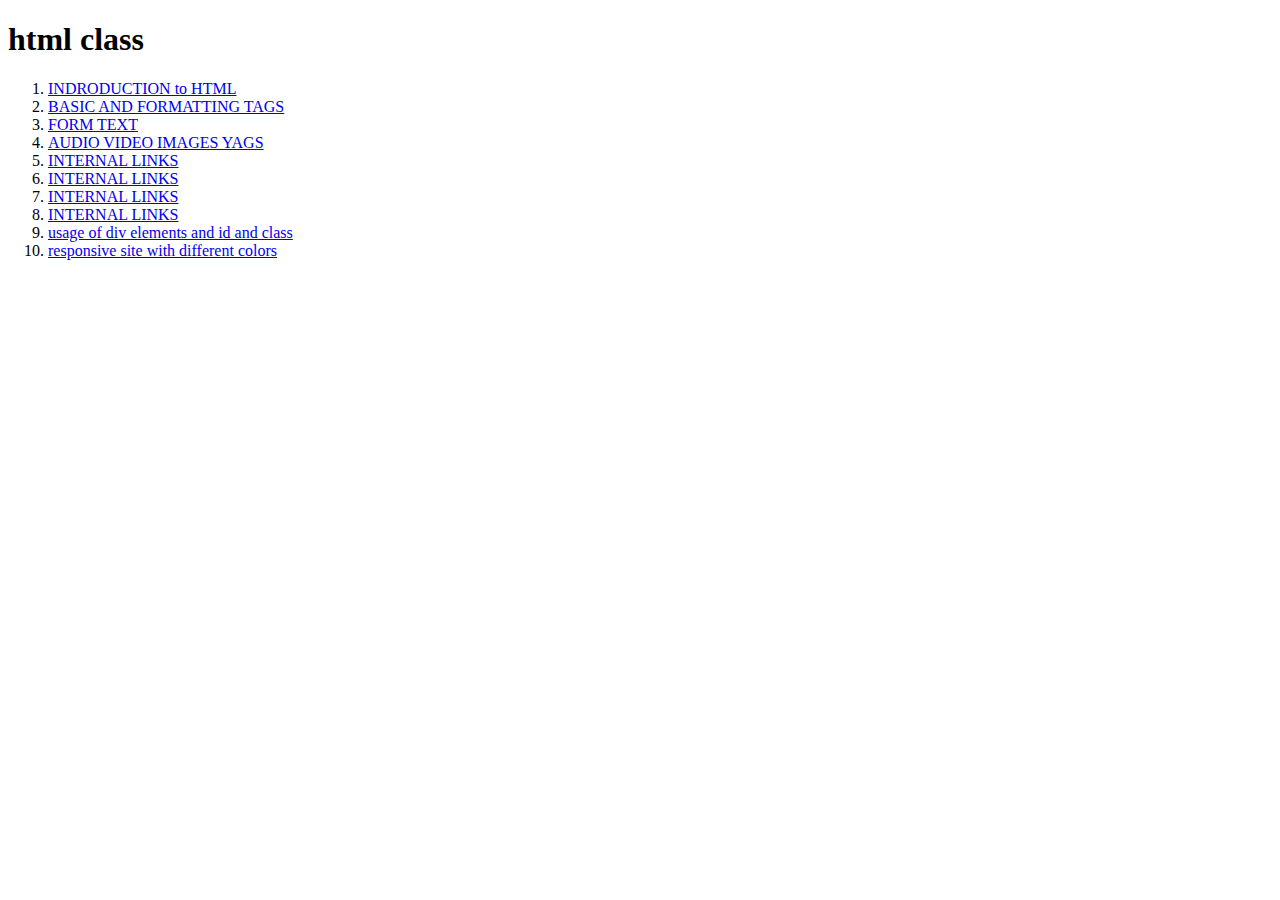
<file: index.html>
<!DOCTYPE html>
<html lang="en">

<head>
    <meta charset="UTF-8">
    <meta name="viewport" content="width=device-width, initial-scale=1.0">
    <title>KINSHUK SAXENA</title>
</head>

<body>
    <h1>html class</h1>

    <ol>
        <li><a href="index1.html">INDRODUCTION to HTML</a></li>
        <li><a href="index2.html">BASIC AND FORMATTING TAGS</a></li>
        <li><a href="index3.html">FORM TEXT</a></li>
        <li><a href="index4.html">AUDIO VIDEO IMAGES YAGS</a></li>
        <li><a href="index5.html">INTERNAL LINKS</a></li>
        <li><a href="index6.html">INTERNAL LINKS</a></li>
        <li><a href="index6.html">INTERNAL LINKS</a></li>
        <li><a href="index9.html">INTERNAL LINKS</a></li>
        <li><a href="index10.html">usage of div elements and id and class</a></li>
        <li><a href="index11.html">responsive site with different colors</a></li>
    </ol>
</body>

</html>
</file>
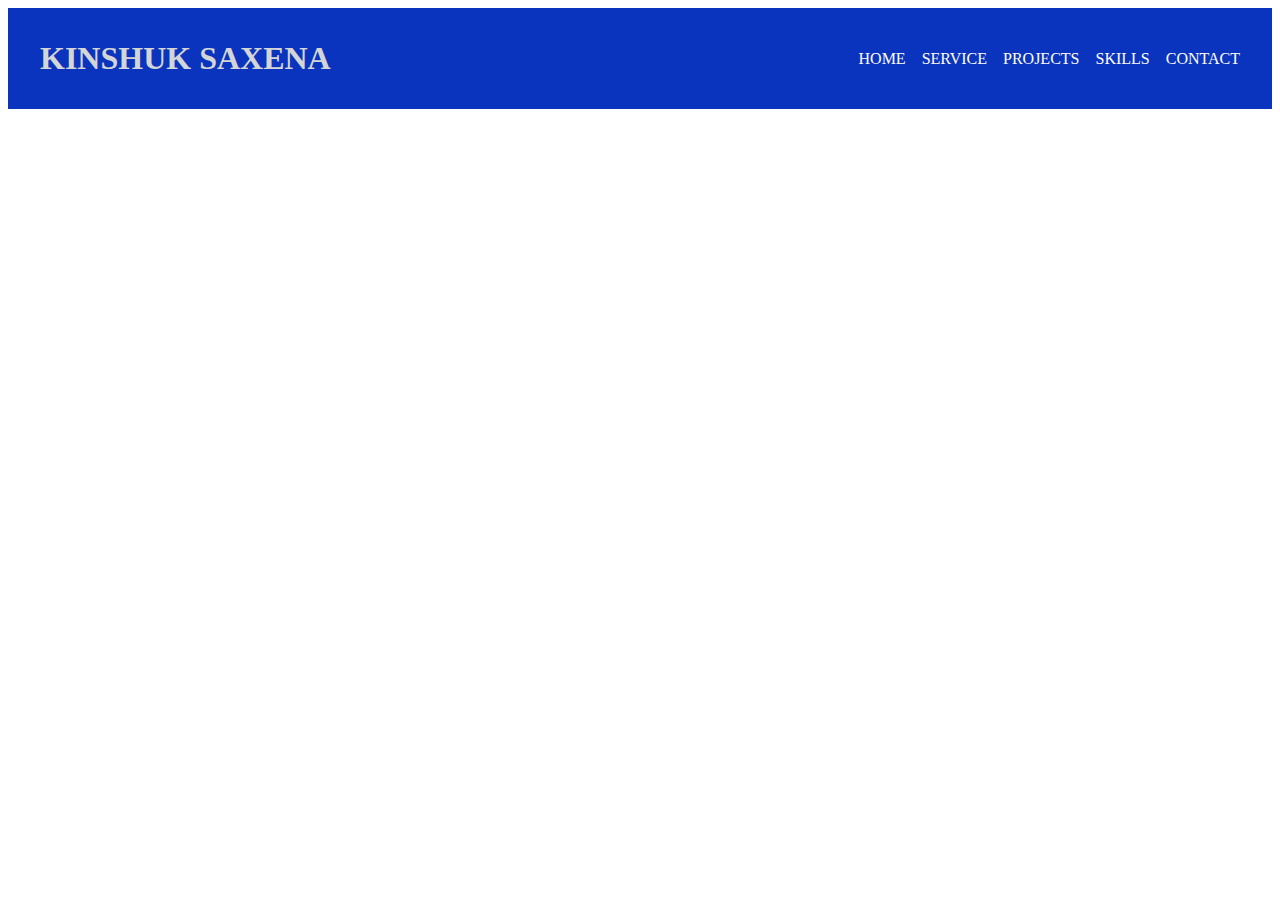
<file: portfolio/index.html>
<!DOCTYPE html>
<html lang="en">
<head>
    <link rel="stylesheet" href="style.css">
    <meta charset="UTF-8">
    <meta name="viewport" content="width=device-width, initial-scale=1.0">
    <title>portfolio</title>
</head>
<body>
    <div class="nav">
        <h1>KINSHUK SAXENA</h1>
        <ul>
            <li><a href="#HOME">HOME</a></li>
            <li><a href="#SERVICE">SERVICE</a></li>
            <li><a href="#PROJECTS">PROJECTS</a></li>
            <li><a href="#SKILLS">SKILLS</a></li>
            <li><a href="#CONTACT">CONTACT</a></li>
        </ul>
    </div>
</body>
</html>
</file>
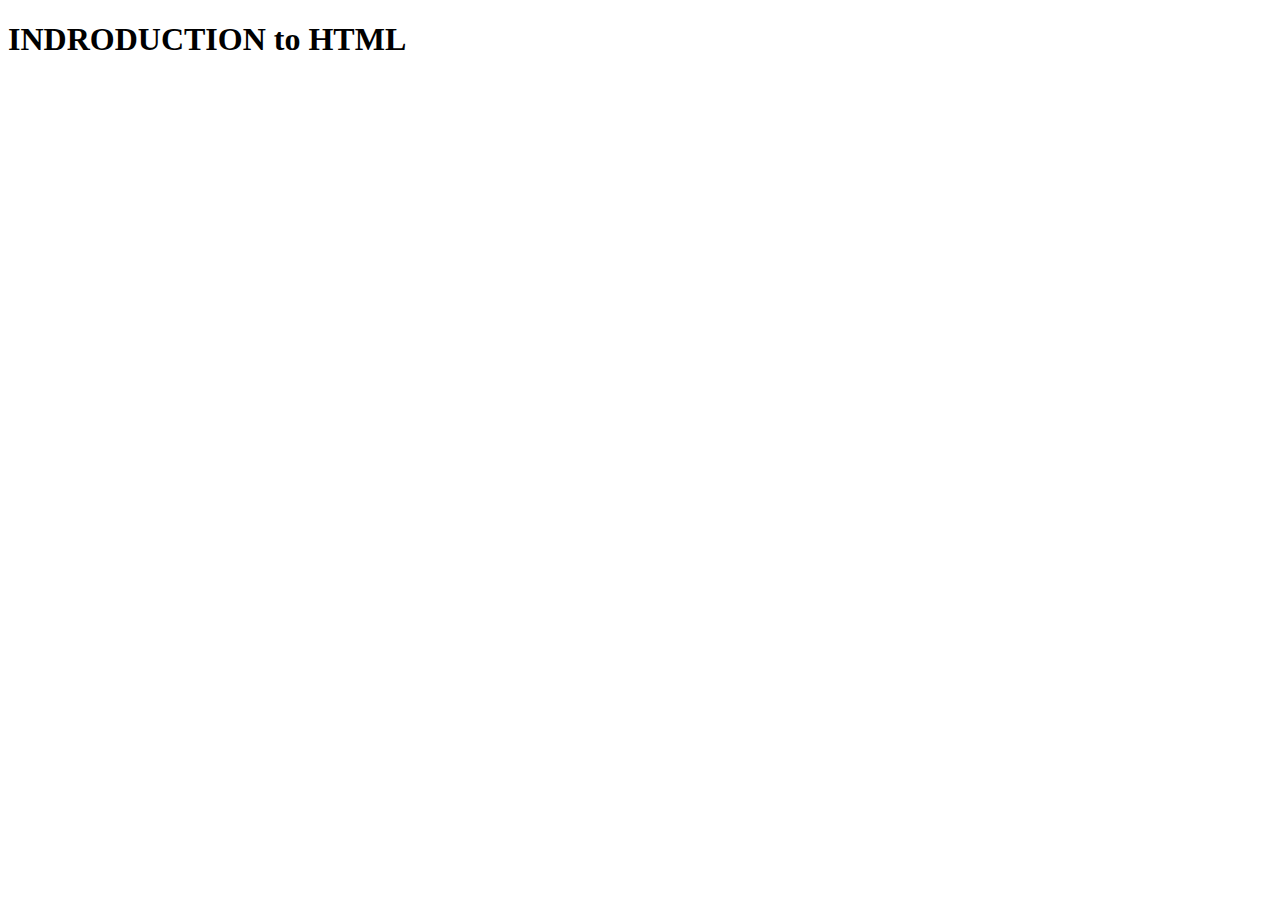
<file: index1.html>
<!DOCTYPE html>
<html lang="en">
<head>
    <meta charset="UTF-8">
    <meta name="viewport" content="width=device-width, initial-scale=1.0">
    <title>HTML1</title>
</head>
<body>
    <h1>INDRODUCTION to HTML</h1>
</body>
</html>
</file>
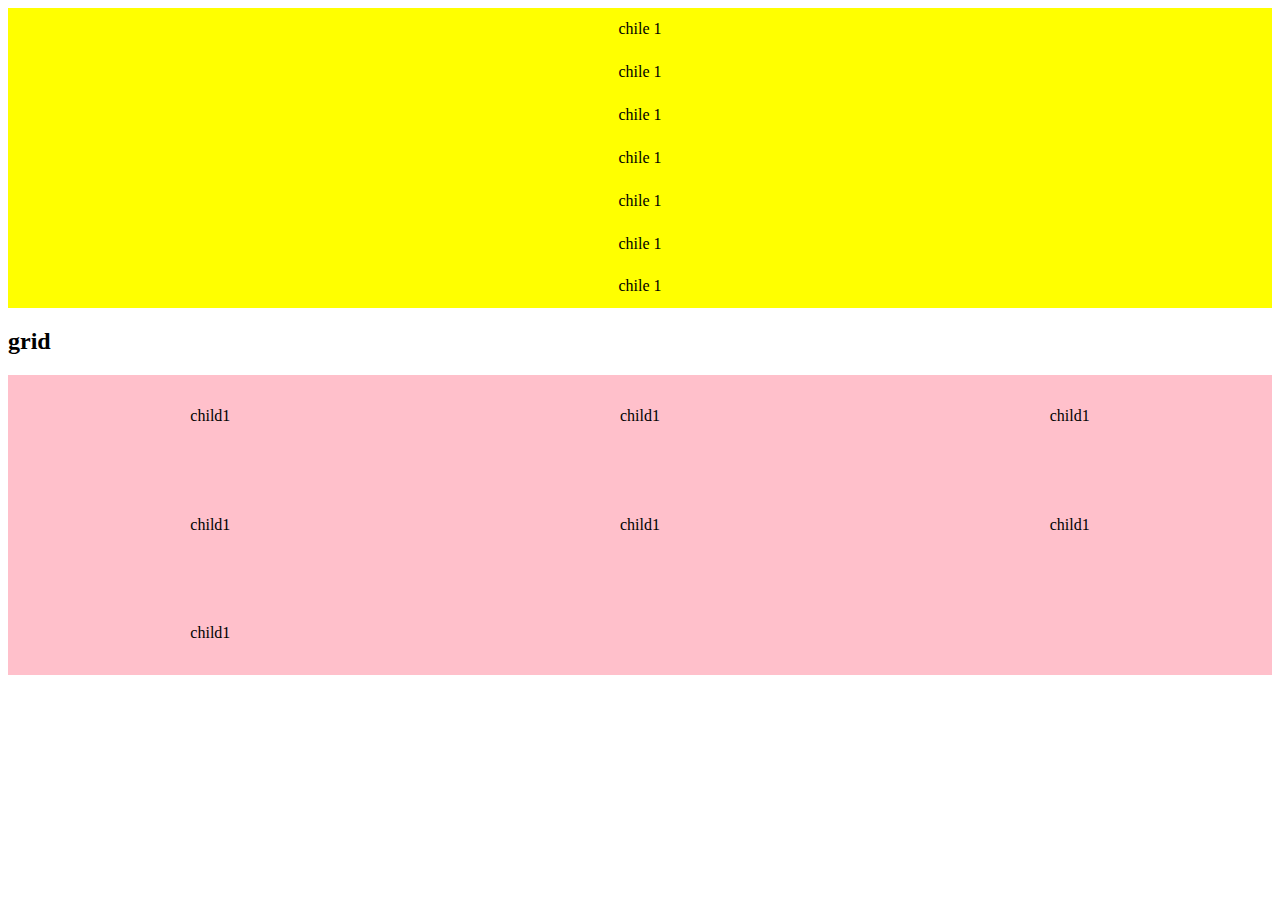
<file: index10.htm>
<!DOCTYPE html>
<html lang="en">
<head>
    <style>
        .flex
        {
            display: flex;
            justify-content: space-around;
            flex-direction: column;
            align-items: center;
            flex-wrap: wrap;
            background-color: yellow;
            height: 300px;
        }
        .grid
        {
            display: grid;
            grid-template-columns: auto auto auto;
            column-gap: 25px;
            row-gap: 25px;
            background-color: pink;
            justify-content: space-around;
            align-items: center;
            height: 300px;
        }
    </style>
    <meta charset="UTF-8">
    <meta name="viewport" content="width=device-width, initial-scale=1.0">
    <title>DIV </title>
</head>
<body>
    <div class="flex">
        <div>chile 1</div>
        <div>chile 1</div>
        <div>chile 1</div>
        <div>chile 1</div>
        <div>chile 1</div>
        <div>chile 1</div>
        <div>chile 1</div>
    </div>

    <h2>grid</h2>


    <div class="grid">
        <div>child1</div>
        <div>child1</div>
        <div>child1</div>
        <div>child1</div>
        <div>child1</div>
        <div>child1</div>
        <div>child1</div>
    </div>
</body>
</html>
</file>
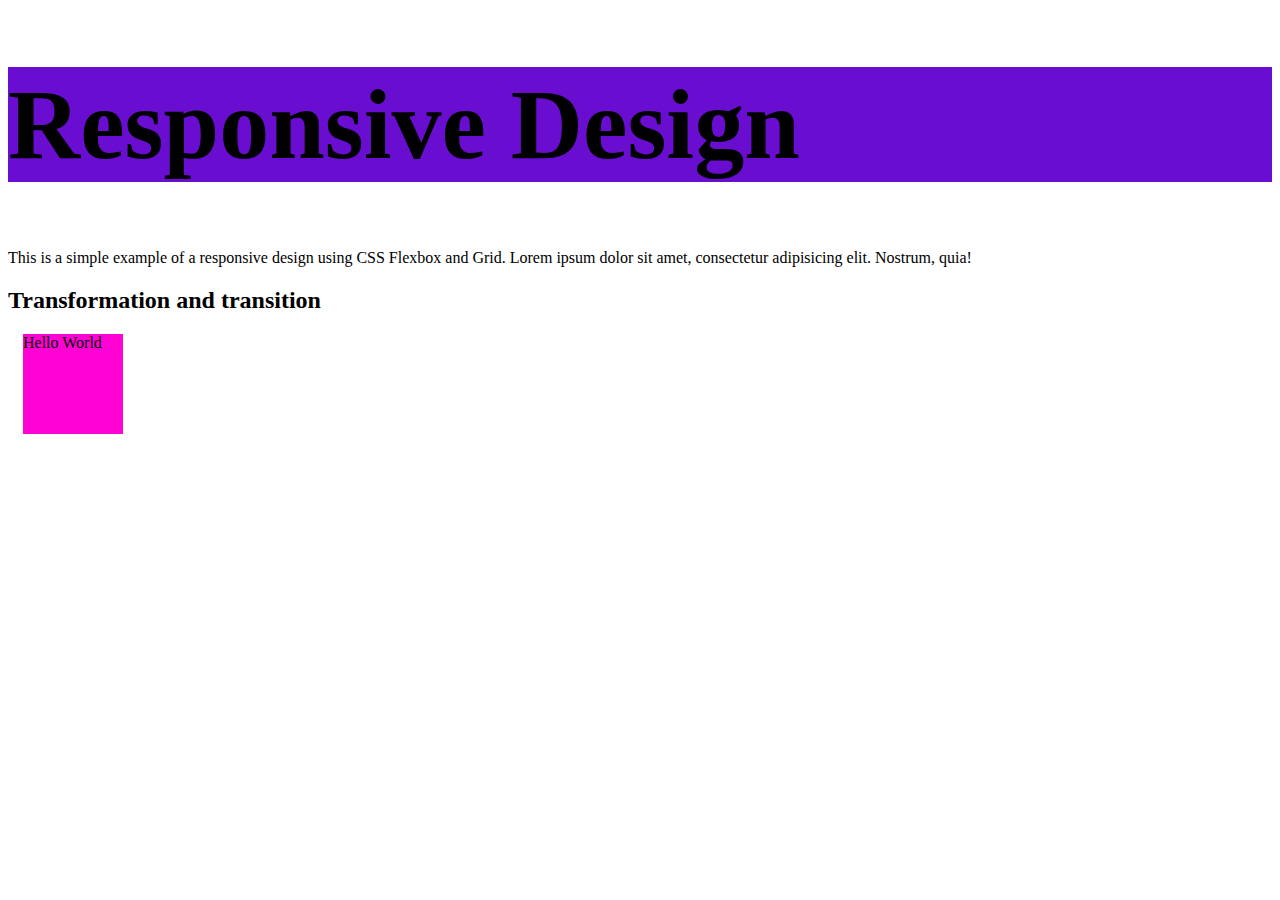
<file: index11.html>
<!DOCTYPE html>
<html lang="en">
<head>
    <style>
        @media screen and (min-width: 300px) {
            h1
            {
                font-size: 20px;
                background-color: lightblue;
            }
        }
        @media screen and (min-width: 600px) {
            h1
            {
                font-size: 80px;
                background-color: rgba(13, 26, 209, 0.164);
            }
        }
        @media screen and (min-width: 1200px) {
            h1
            {
                font-size: 100px;
                background-color: rgb(105, 14, 209);
            }
        }



        div
        {
            width: 100px;
            height: 100px;
            margin: 15px;
            background-color: rgb(255, 3, 213);
        }
        div:hover
        {
            background-color: rgb(255, 0, 0);
            /* transform: rotate(360deg); */
            transform: scale(1.2, 1.2);
            transition: all 1s ease-in-out;
        }
    </style>
    <meta charset="UTF-8">
    <meta name="viewport" content="width=device-width, initial-scale=1.0">
    <title>Responsive design</title>
</head>
<body>
    <h1>Responsive Design</h1>
    <p>This is a simple example of a responsive design using CSS Flexbox and Grid.
        Lorem ipsum dolor sit amet, consectetur adipisicing elit. Nostrum, quia!
    </p>


    <h2>Transformation and transition</h2>
    <div>Hello World</div>
</body>
</html>
</file>
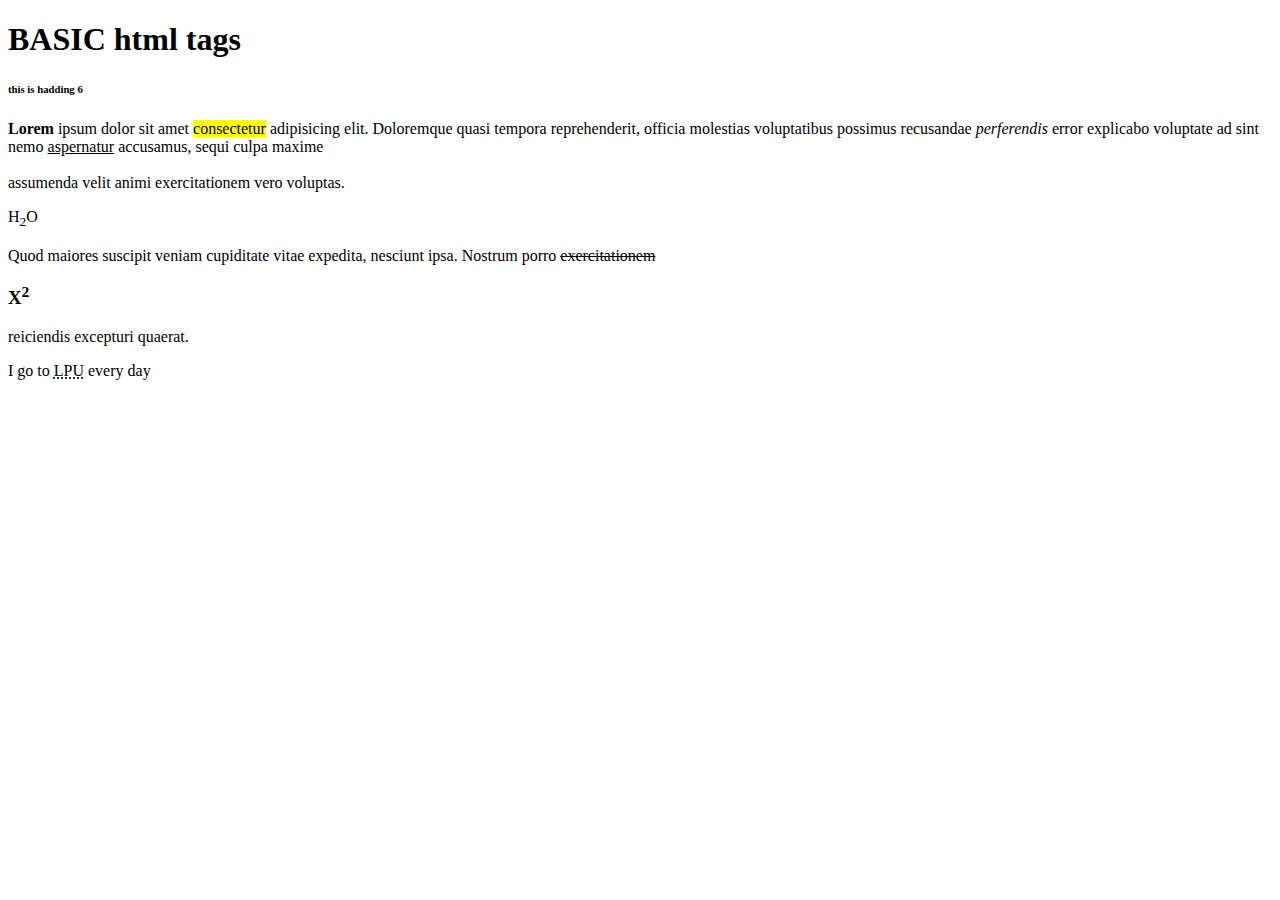
<file: index2.html>
<!DOCTYPE html>
<html lang="en">

<head>
    <meta charset="UTF-8">
    <meta name="viewport" content="width=device-width, initial-scale=1.0">
    <title>Document</title>
</head>

<body>
    <h1>BASIC html tags</h1>
    <h6>this is hadding 6</h6>
    <p>
        <strong>Lorem</strong> ipsum dolor sit amet <mark>consectetur</mark> adipisicing elit. Doloremque quasi tempora
        reprehenderit, officia molestias voluptatibus possimus recusandae <em>perferendis</em> error explicabo voluptate
        ad sint nemo <u>aspernatur</u> accusamus, sequi culpa maxime <br><br> assumenda velit animi exercitationem vero voluptas.
        <p>H<sub>2</sub>O</p>
        Quod maiores suscipit veniam cupiditate vitae expedita, nesciunt ipsa. Nostrum porro <del>exercitationem</del>
        
        <p><h3>X<sup>2</sup></h3></p>
        reiciendis excepturi quaerat.
         <p>I go to <abbr title="Lovely proffesional university">LPU</abbr> every day</p>
    </p>

</body>

</html>
</file>
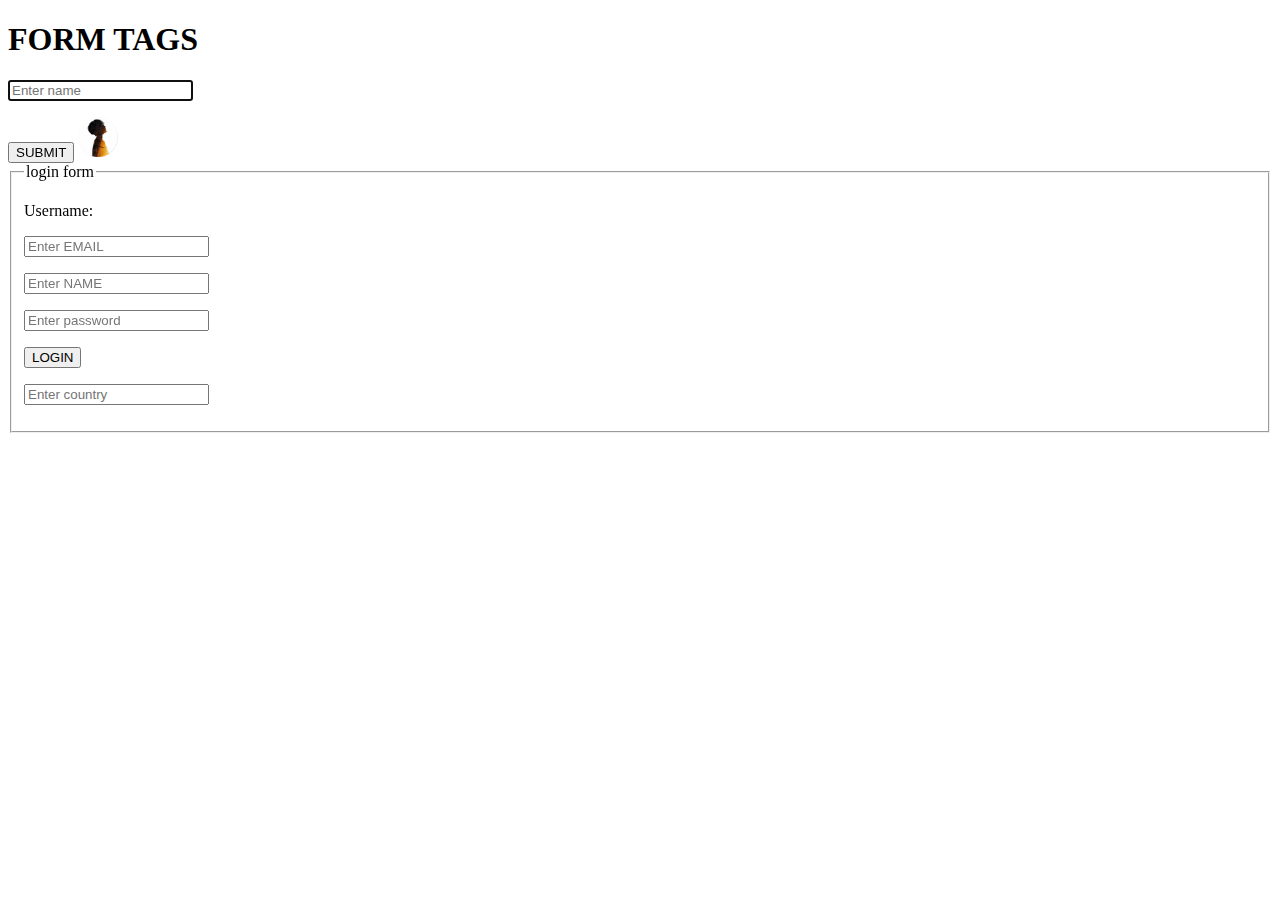
<file: index3.html>
<!DOCTYPE html>
<html lang="en">

<head>
    <meta charset="UTF-8">
    <meta name="viewport" content="width=device-width, initial-scale=1.0">
    <title>FORM TAGS</title>
</head>

<body>
    <h1>FORM TAGS</h1>
    <!-- <form action="server.jsp" method="post"> -->
    <form>
        <p>
            <input type="text" required placeholder="Enter name" autofocus>
        </p>
        <button>SUBMIT</button>
        <input type="image" src="button.png" width="40" height="40" style="object-fit: contain;">
    </form>



    <form>
        <fieldset>
            <legend>
                login form
            </legend>
            <p>
                <label for="username">Username:</label>
            <p><input type="text" name="username" required placeholder="Enter EMAIL"></p>
            <p><input type="text" name="username" required placeholder="Enter NAME"></p>
            <p><input type="text" name="username" required placeholder="Enter password"></p>

            <button>LOGIN</button>


            <p>
                <input type="list" name="country" placeholder="Enter country" list="country">
                <datalist id="country">
                    <option>INDIA</option>
                    <option>USA</option>
                    <option>UK</option>

                </datalist>
            </p>
        </fieldset>
    </form>
</body>

</html>
</file>
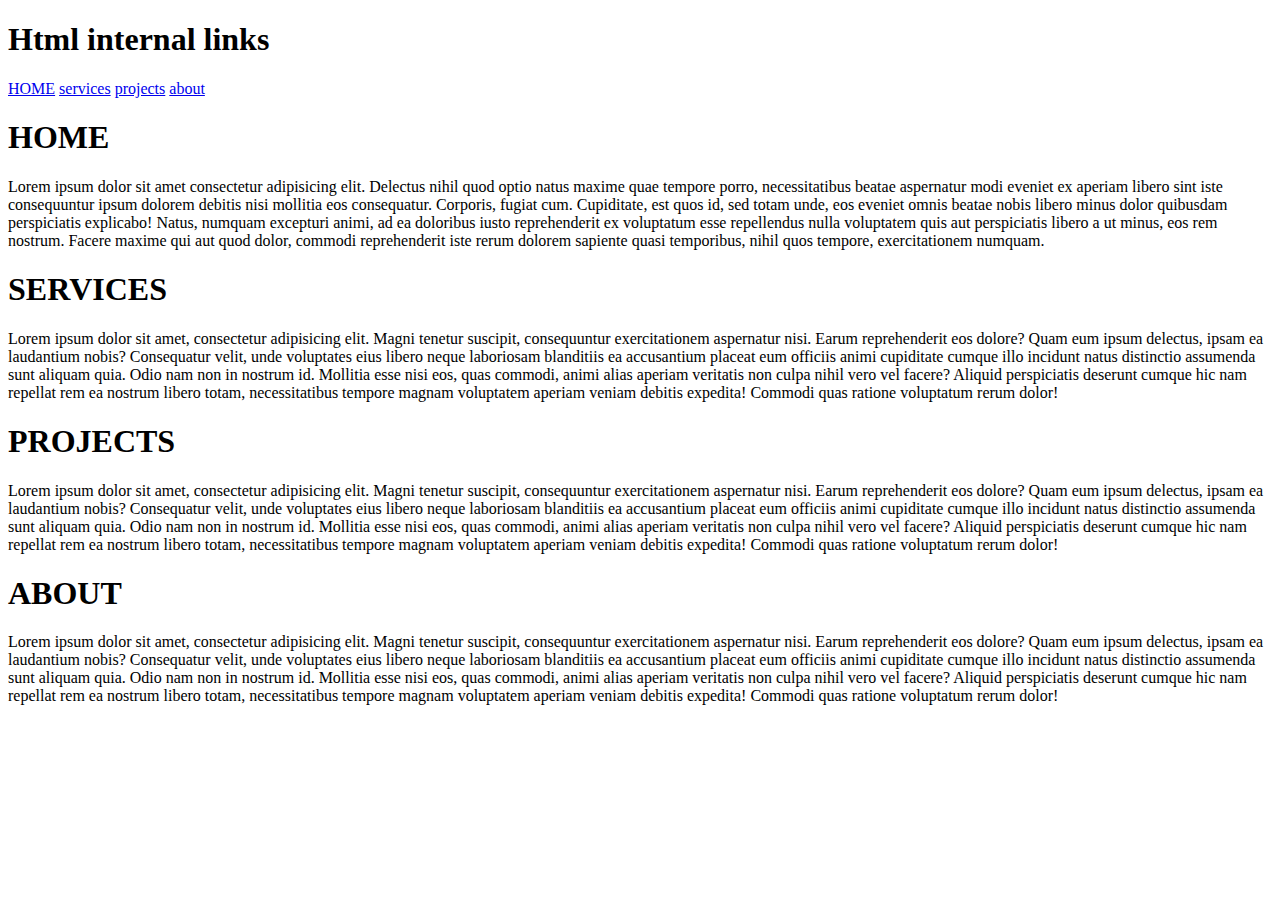
<file: index5.html>
<!DOCTYPE html>
<html lang="en">
<head>
    <meta charset="UTF-8">
    <meta name="viewport" content="width=device-width, initial-scale=1.0">
    <title>INTERNAL fieldset</title>
</head>
<body>
    <h1>Html internal links </h1>

    <a href="#home">HOME</a>
    <a href="#services">services</a>
    <a href="#projects">projects</a>
    <a href="#about">about</a>

    <section id="home">
        <h1>HOME</h1>
        Lorem ipsum dolor sit amet consectetur adipisicing elit. Delectus nihil quod optio natus maxime quae tempore porro, necessitatibus beatae aspernatur modi eveniet ex aperiam libero sint iste consequuntur ipsum dolorem debitis nisi mollitia eos consequatur. Corporis, fugiat cum. Cupiditate, est quos id, sed totam unde, eos eveniet omnis beatae nobis libero minus dolor quibusdam perspiciatis explicabo! Natus, numquam excepturi animi, ad ea doloribus iusto reprehenderit ex voluptatum esse repellendus nulla voluptatem quis aut perspiciatis libero a ut minus, eos rem nostrum. Facere maxime qui aut quod dolor, commodi reprehenderit iste rerum dolorem sapiente quasi temporibus, nihil quos tempore, exercitationem numquam.
    </section>

    <section id="services">
        <h1>SERVICES</h1>
        Lorem ipsum dolor sit amet, consectetur adipisicing elit. Magni tenetur suscipit, consequuntur exercitationem aspernatur nisi. Earum reprehenderit eos dolore? Quam eum ipsum delectus, ipsam ea laudantium nobis? Consequatur velit, unde voluptates eius libero neque laboriosam blanditiis ea accusantium placeat eum officiis animi cupiditate cumque illo incidunt natus distinctio assumenda sunt aliquam quia. Odio nam non in nostrum id. Mollitia esse nisi eos, quas commodi, animi alias aperiam veritatis non culpa nihil vero vel facere? Aliquid perspiciatis deserunt cumque hic nam repellat rem ea nostrum libero totam, necessitatibus tempore magnam voluptatem aperiam veniam debitis expedita! Commodi quas ratione voluptatum rerum dolor!
    </section>
    <section id="projects">
        <h1>PROJECTS</h1>
        Lorem ipsum dolor sit amet, consectetur adipisicing elit. Magni tenetur suscipit, consequuntur exercitationem aspernatur nisi. Earum reprehenderit eos dolore? Quam eum ipsum delectus, ipsam ea laudantium nobis? Consequatur velit, unde voluptates eius libero neque laboriosam blanditiis ea accusantium placeat eum officiis animi cupiditate cumque illo incidunt natus distinctio assumenda sunt aliquam quia. Odio nam non in nostrum id. Mollitia esse nisi eos, quas commodi, animi alias aperiam veritatis non culpa nihil vero vel facere? Aliquid perspiciatis deserunt cumque hic nam repellat rem ea nostrum libero totam, necessitatibus tempore magnam voluptatem aperiam veniam debitis expedita! Commodi quas ratione voluptatum rerum dolor!
    </section>
    <section id="about">
        <h1>ABOUT</h1>
        Lorem ipsum dolor sit amet, consectetur adipisicing elit. Magni tenetur suscipit, consequuntur exercitationem aspernatur nisi. Earum reprehenderit eos dolore? Quam eum ipsum delectus, ipsam ea laudantium nobis? Consequatur velit, unde voluptates eius libero neque laboriosam blanditiis ea accusantium placeat eum officiis animi cupiditate cumque illo incidunt natus distinctio assumenda sunt aliquam quia. Odio nam non in nostrum id. Mollitia esse nisi eos, quas commodi, animi alias aperiam veritatis non culpa nihil vero vel facere? Aliquid perspiciatis deserunt cumque hic nam repellat rem ea nostrum libero totam, necessitatibus tempore magnam voluptatem aperiam veniam debitis expedita! Commodi quas ratione voluptatum rerum dolor!
    </section>
</body>
</html>
</file>
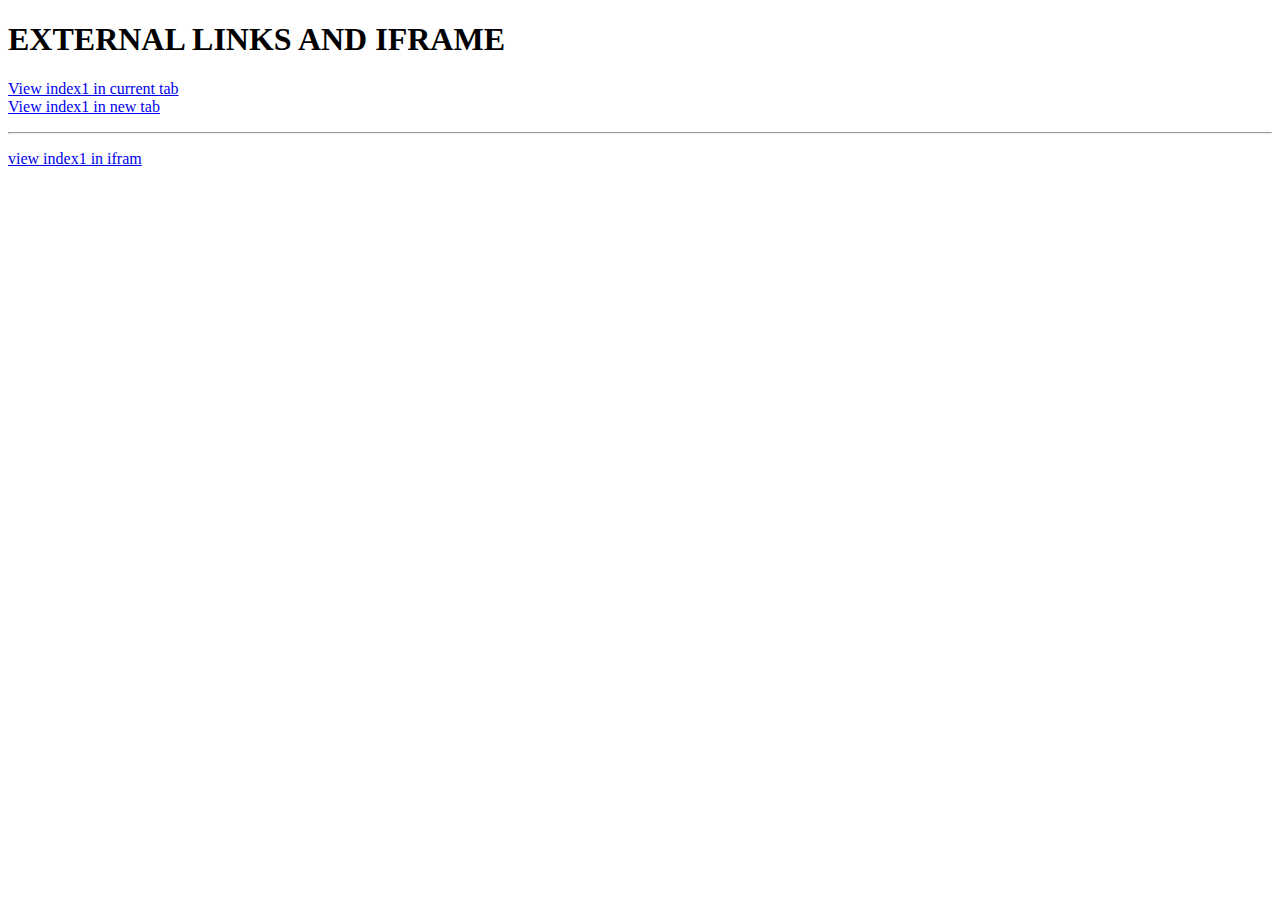
<file: index6.html>
<!DOCTYPE html>
<html lang="en">
<head>
    <meta charset="UTF-8">
    <meta name="viewport" content="width=device-width, initial-scale=1.0">
    <title>EXTERNAL LINKS AND IFRAME></title>
</head>
<body>
    <h1>EXTERNAL LINKS AND IFRAME</h1>

    <p>
        <a href="index1.html">View index1 in current tab</a><br>
        <a href="index1.html" target="_blank">View index1 in new tab</a>
    </p><hr>

    <p>
        <a href="index1.html" target="frm"> view index1 in ifram</a>
    </p>

    <iframe frameborder="0" name="frm">
        Your browser does not support iframes.
    </iframe>
</body>
</html>
</file>
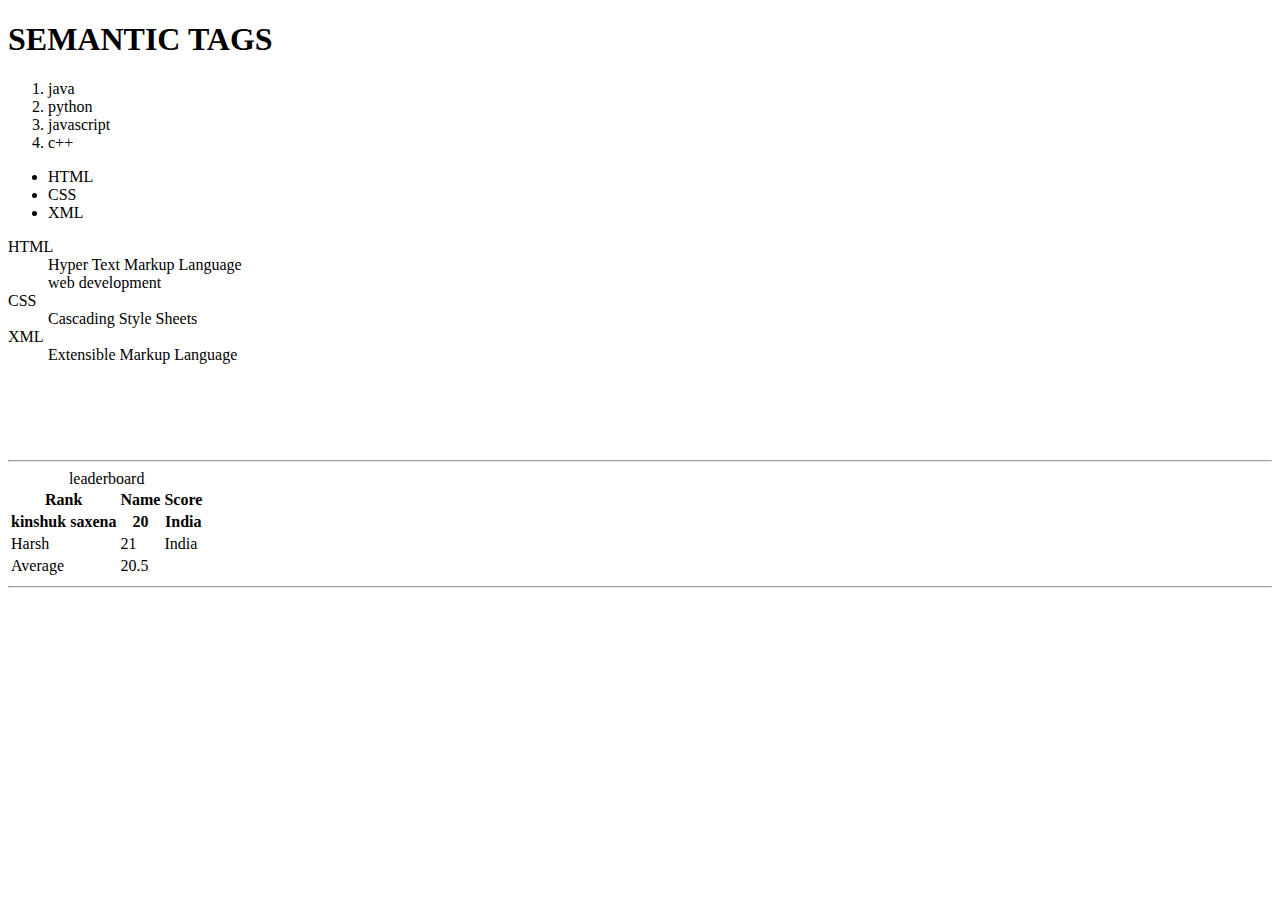
<file: index7.html>
<!DOCTYPE html>
<html lang="en">
<head>
    <meta charset="UTF-8">
    <meta name="viewport" content="width=device-width, initial-scale=1.0">
    <title>SEMANTIC TAGS</title>
</head>
<body>
    <h1>SEMANTIC TAGS</h1>

    <ol>
        <li>java</li>
        <li>python</li>
        <li>javascript</li>
        <li>c++</li>
    </ol>
    <ul>
        <li>HTML</li>
        <li>CSS</li>
        <li>XML</li>
    </ul>
    <dl>
        <dt>HTML</dt>
        <dd>Hyper Text Markup Language</dd>
        <dd>web development</dd>
        <dt>CSS</dt>
        <dd>Cascading Style Sheets</dd>
        <dt>XML</dt>
        <dd>Extensible Markup Language</dd>
    </dl>

    <br><br><br><br><hr>
    <table>
        <caption>
            leaderboard
        </caption>
        <thead>
            <tr>
                <th>Rank</th>
                <th>Name</th>
                <th>Score</th>
            </tr>
        </thead>
        <tr>
            <th>kinshuk saxena</th>
            <th>20</th>
            <th>India</th>
        </tr>
        <tr>
            <td>Harsh</td>
            <td>21</td>
            <td>India</td>
        </tr>

        <tfoot>
            <tr>
                <td>Average</td>
                <td>20.5</td>
            </tr>
        </tfoot>



    </table>
    <hr>

</body>
</html>
</file>
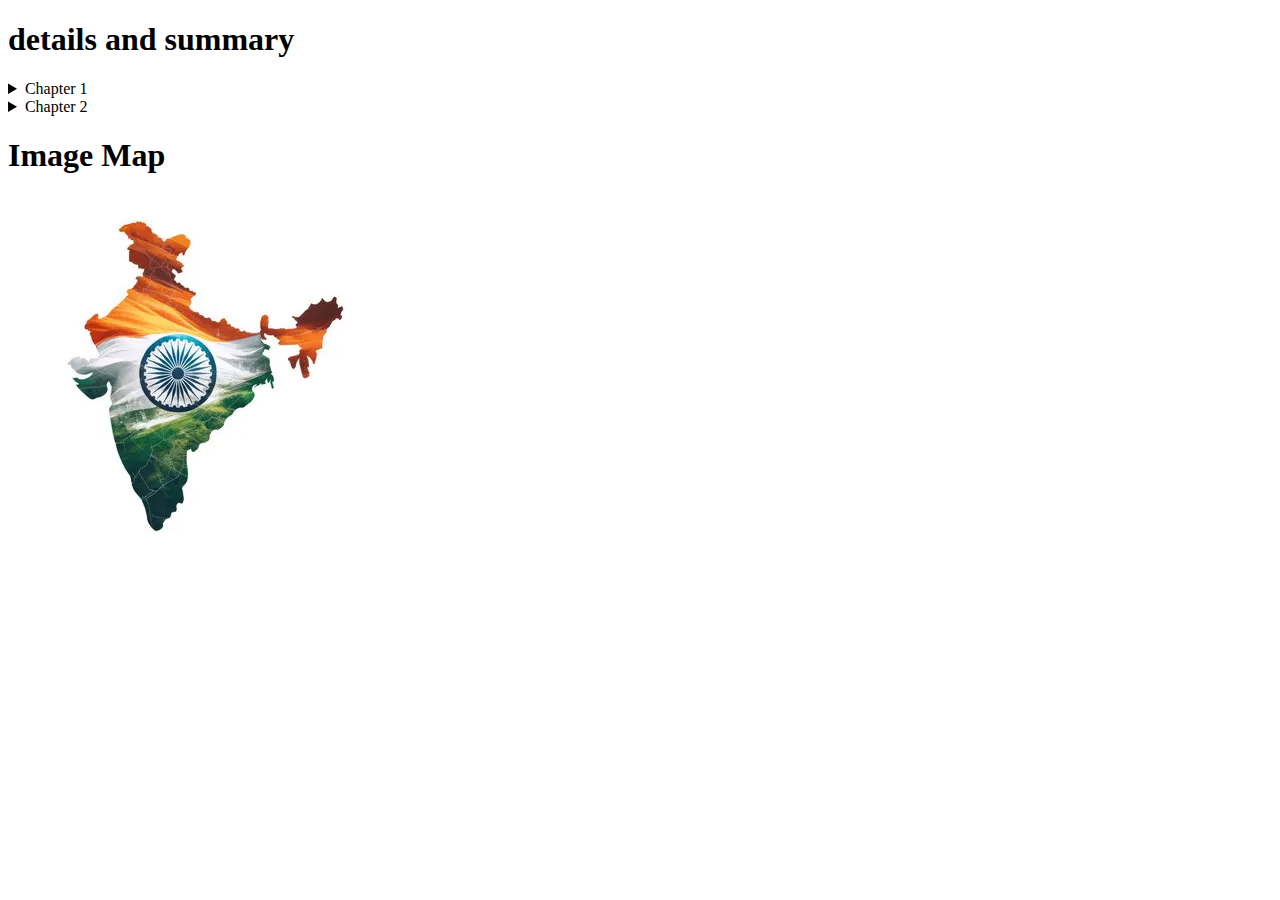
<file: index9.html>
<!DOCTYPE html>
<html lang="en">
<head>
    <meta charset="UTF-8">
    <meta name="viewport" content="width=device-width, initial-scale=1.0">
    <title>details and summary</title>
</head>
<body>  
    <h1>details and summary</h1>

    <details>
    <summary>Chapter 1</summary>
    <p>This is a paragraph inside the details tag.</p>
    <p>Lorem ipsum dolor, sit amet consectetur adipisicing elit. Porro atque dolore dolorem voluptatem nostrum aperiam itaque? Optio ratione minus ullam illum corporis omnis architecto quos dolorem consequatur maiores dolores voluptatibus dolor laborum, eveniet fugiat minima labore vitae delectus eius eligendi. Illum itaque, praesentium natus nulla iusto quasi sit saepe a!</p>
</details>

<details>
    <summary>Chapter 2</summary>
    <p>This is another paragraph inside the details tag.</p>
    <p>Lorem ipsum dolor sit amet consectetur adipisicing elit. Doloribus, voluptatum. Quisquam, cumque! Quasi, asperiores. Doloremque, cumque. Doloribus, voluptatum. Quisquam, cumque! Quasi, asperiores. Doloremque, cumque.</p>
</details>

<h1>Image Map</h1>

<img src="india.jpg" alt="Indian map" usemap="#indian_map">

<map name="indian_map">
    <area shape="default" coords="278,488,1000,1000" href="https://www.google.com" alt="google site">
    
    <area 
        shape="rect" 
        coords="278,488,1000,1000" 
        href="https://www.instagram.com/kinshuk._.saxena" 
        alt="Instagram ID" 
        target="_blank">
</map>
</body>
</html>
</file>
<file: portfolio/style.css>
.nav {
    display: flex;
    justify-content: space-between;
    align-items: center;
    background-color: #0a34bd;
    color: rgb(212, 213, 214);
    padding: 2rem;
}

.nav h1 {
    font-size: 2rem;
    margin: 0;
    z-index: 1;
}

.nav ul {
    display: flex;
    padding: 0;
    margin: 0;
    list-style: none;
}

.nav li {
    margin-right: 1rem;
}

.nav li:last-child {
    margin-right: 0;
}

.nav a {
    color: white;
    text-decoration: none;
}

.nav a:hover {
    text-decoration: underline;
}
</file>
